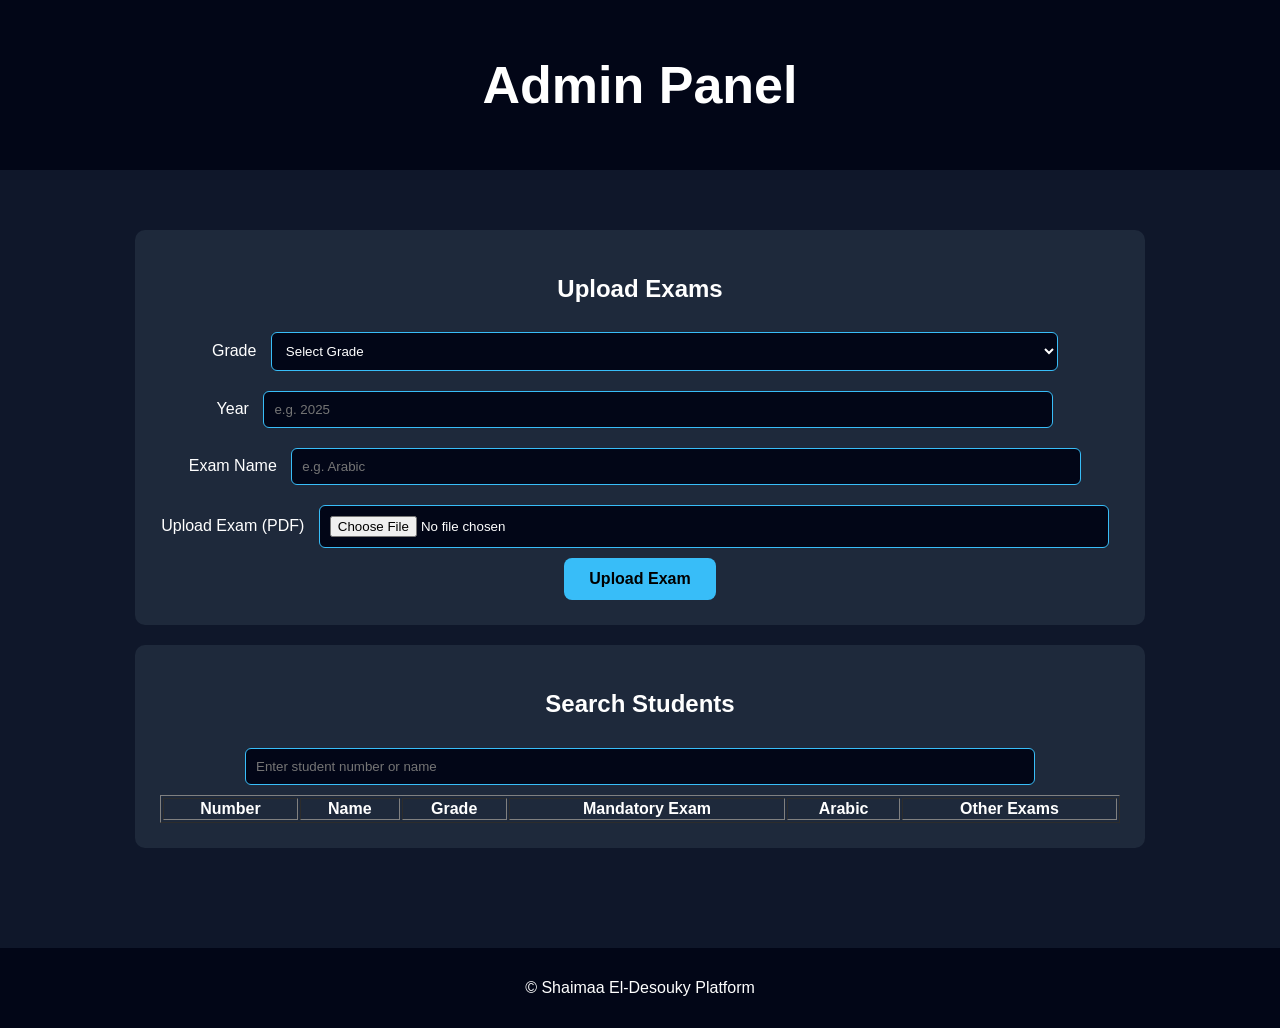
<file: admin_panel.html>
<!DOCTYPE html>
<html lang="en">
<head>
<meta charset="UTF-8">
<title>Admin Panel</title>
<link rel="stylesheet" href="style.css">
</head>
<body>

<header><h1>Admin Panel</h1></header>

<section class="container">

<div class="card">
<h2>Upload Exams</h2>
<form id="examForm">
<label>Grade</label>
<select id="examGrade" required>
<option value="">Select Grade</option>
<option>1 Preparatory</option>
<option>2 Preparatory</option>
<option>3 Preparatory</option>
<option>1 Secondary</option>
</select><br>
<label>Year</label>
<input type="text" id="examYear" placeholder="e.g. 2025" required><br>
<label>Exam Name</label>
<input type="text" id="examName" placeholder="e.g. Arabic" required><br>
<label>Upload Exam (PDF)</label>
<input type="file" id="examFile" accept=".pdf" required><br>
<button type="submit">Upload Exam</button>
</form>
</div>

<div class="card">
<h2>Search Students</h2>
<input type="text" id="searchInput" placeholder="Enter student number or name">
<table border="1" style="width:100%;color:white;">
  <thead>
    <tr>
      <th>Number</th>
      <th>Name</th>
      <th>Grade</th>
      <th>Mandatory Exam</th>
      <th>Arabic</th>
      <th>Other Exams</th>
    </tr>
  </thead>
  <tbody id="studentsTableBody"></tbody>
</table>
</div>

</section>

<footer>
<p>© Shaimaa El-Desouky Platform</p>
</footer>

<script>
// Load students
let allStudents = JSON.parse(localStorage.getItem('studentsData')) || [];

function renderTable(filter=""){
    const tbody = document.getElementById('studentsTableBody');
    tbody.innerHTML = "";
    allStudents.forEach(s => {
        if(filter && !s.number.includes(filter) && !s.name.toLowerCase().includes(filter.toLowerCase())) return;
        const row = `<tr>
            <td>${s.number}</td>
            <td>${s.name}</td>
            <td>${s.grade}</td>
            <td>${s.exams?.Mandatory?.score ?? 'Not Taken'}</td>
            <td>${s.exams?.Arabic?.score ?? 'Not Taken'}</td>
            <td>${JSON.stringify(s.exams)}</td>
        </tr>`;
        tbody.innerHTML += row;
    });
}
renderTable();

// Search students
document.getElementById('searchInput').addEventListener('input', function(){
    renderTable(this.value);
});

// Upload exam (dummy, just alert)
document.getElementById('examForm').addEventListener('submit', function(e){
    e.preventDefault();
    alert("Exam uploaded successfully!");
});
</script>

</body>
</html>
</file>
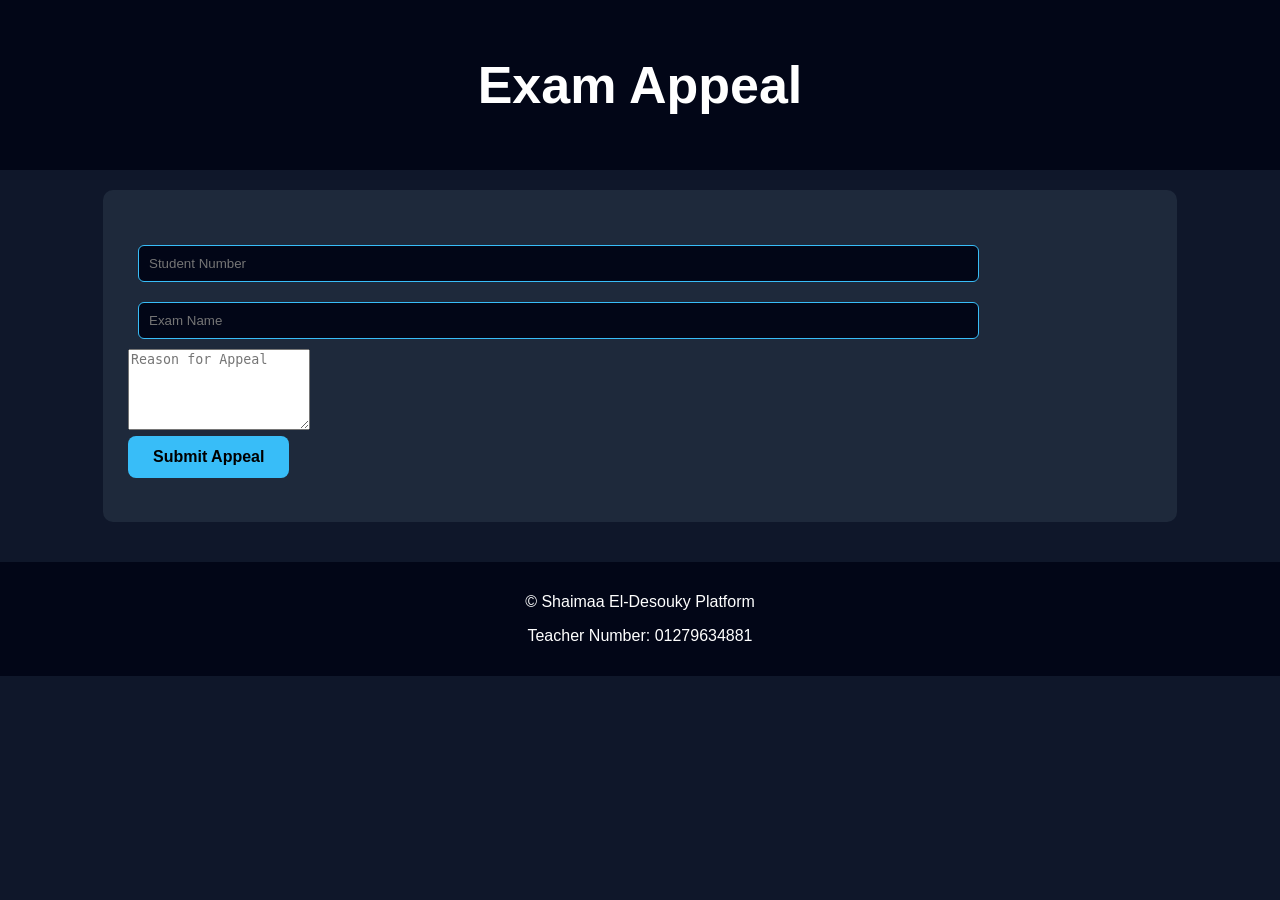
<file: appeal.html>
<!DOCTYPE html>
<html lang="en">
<head>
<meta charset="UTF-8">
<title>Exam Appeal</title>
<link rel="stylesheet" href="style.css">
</head>
<body>
<header><h1>Exam Appeal</h1></header>
<section class="containe>Submit Your Appeal</h2>
<formr">
<div class="card">
<h2>
<input type="text" placeholder="Student Number" required><br>
<input type="text" placeholder="Exam Name" required><br>
<textarea placeholder="Reason for Appeal" rows="5" required></textarea><br>
<button type="submit">Submit Appeal</button>
</form>
</div>
</section>
<footer>
<p>© Shaimaa El-Desouky Platform</p>
<p>Teacher Number: 01279634881</p>
</footer>
</body>
</html>
</file>
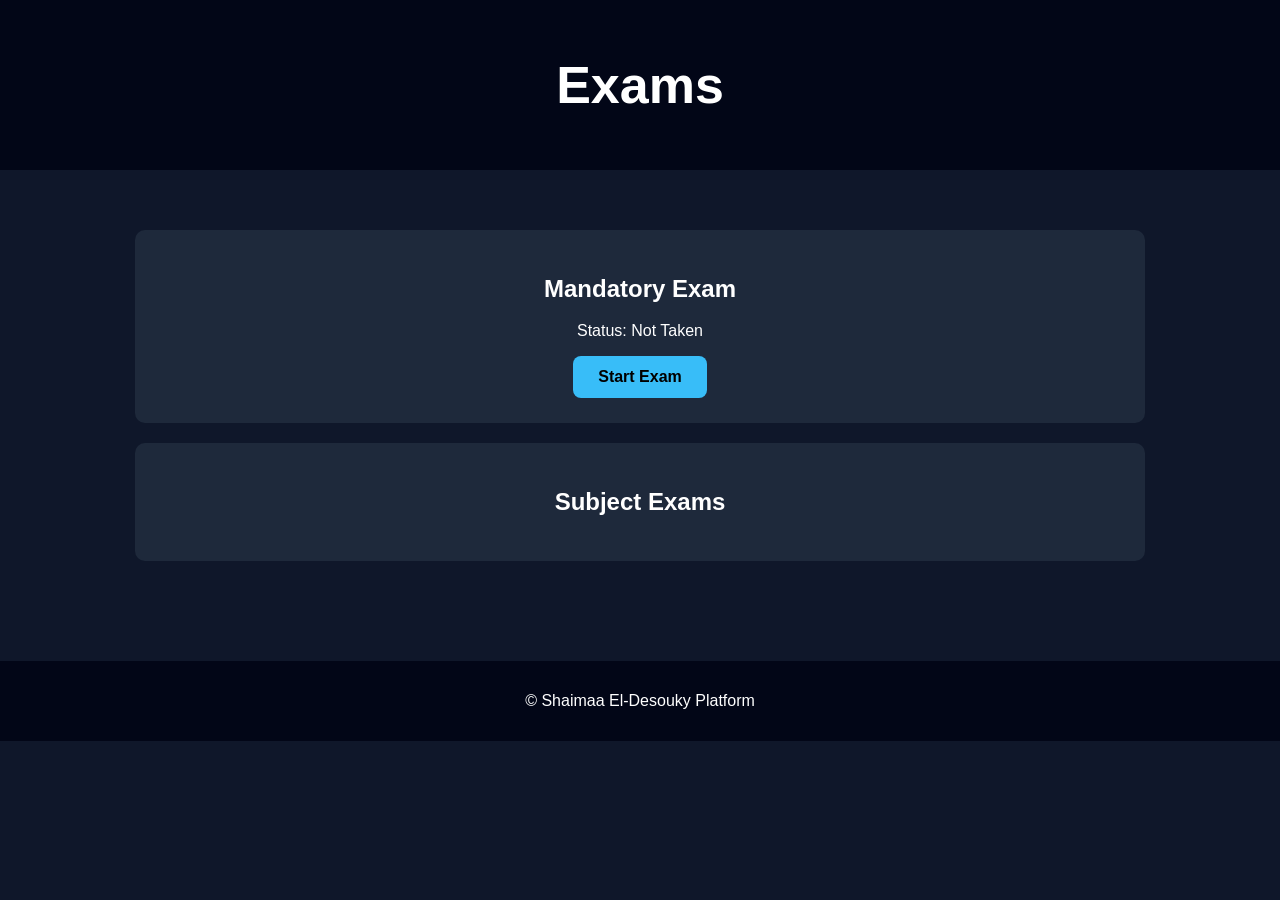
<file: exams.html>
<!DOCTYPE html>
<html lang="en">
<head>
<meta charset="UTF-8">
<title>Exams</title>
<link rel="stylesheet" href="style.css">
</head>
<body>

<header><h1>Exams</h1></header>

<section class="container">

<div class="card">
<h2>Mandatory Exam</h2>
<p>Status: <span id="mandatoryStatus">Not Taken</span></p>
<button onclick="startExam('Mandatory')">Start Exam</button>
</div>

<div class="card">
<h2>Subject Exams</h2>
<ul id="subjectExams"></ul>
</div>

</section>

<footer>
<p>© Shaimaa El-Desouky Platform</p>
</footer>

<script>
// Load students
let allStudents = JSON.parse(localStorage.getItem('studentsData')) || [];
let currentStudent = JSON.parse(localStorage.getItem('currentStudent'));

// Subject exams list
let exams = ['Arabic-Prep1','Arabic-Prep2','Arabic-Prep3','Arabic-Sec1','Arabic-Sec2','Arabic-Sec3','1Secondary-Arabic'];
let subjectExams = document.getElementById('subjectExams');

exams.forEach(exam => {
  if(!currentStudent.exams[exam]) currentStudent.exams[exam] = {};
  let li = document.createElement('li');
  let score = currentStudent.exams[exam]?.score ?? "Not Taken";
  li.innerHTML = `${exam}: ${score} <button onclick="startExam('${exam}')">Start</button>`;
  subjectExams.appendChild(li);
});

// Start exam function (dummy)
function startExam(examName){
  let userAnswer = prompt(`Answer for ${examName} (type score 0-100)`,'80');
  let score = parseInt(userAnswer);
  currentStudent.exams[examName].score = score;
  localStorage.setItem('studentsData', JSON.stringify(allStudents));
  alert(`Your score for ${examName}: ${score}`);
  location.reload();
}
</script>

</body>
</html>
</file>
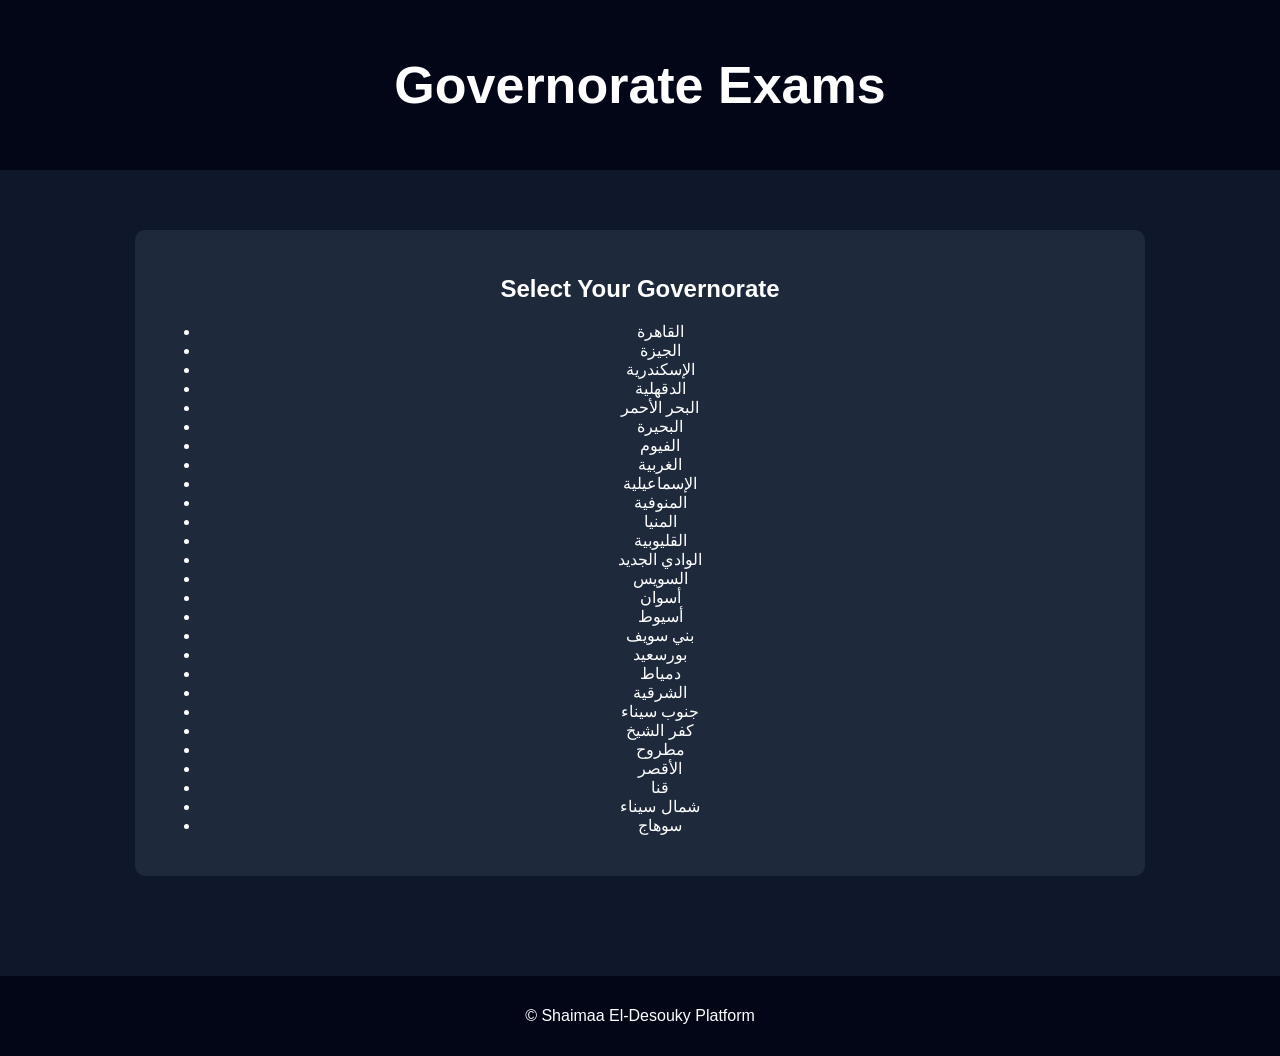
<file: governorates.html>
<!DOCTYPE html>
<html lang="en">

<head>
<meta charset="UTF-8">
<title>Governorate Exams</title>
<link rel="stylesheet" href="style.css">
</head>

<body>

<header>
<h1>Governorate Exams</h1>
</header>

<section class="container">

<div class="card">

<h2>Select Your Governorate</h2>

<ul>
<li>القاهرة</li>
<li>الجيزة</li>
<li>الإسكندرية</li>
<li>الدقهلية</li>
<li>البحر الأحمر</li>
<li>البحيرة</li>
<li>الفيوم</li>
<li>الغربية</li>
<li>الإسماعيلية</li>
<li>المنوفية</li>
<li>المنيا</li>
<li>القليوبية</li>
<li>الوادي الجديد</li>
<li>السويس</li>
<li>أسوان</li>
<li>أسيوط</li>
<li>بني سويف</li>
<li>بورسعيد</li>
<li>دمياط</li>
<li>الشرقية</li>
<li>جنوب سيناء</li>
<li>كفر الشيخ</li>
<li>مطروح</li>
<li>الأقصر</li>
<li>قنا</li>
<li>شمال سيناء</li>
<li>سوهاج</li>
</ul>

</div>

</section>

<footer>
<p>© Shaimaa El-Desouky Platform</p>
</footer>

</body>
</html>
</file>
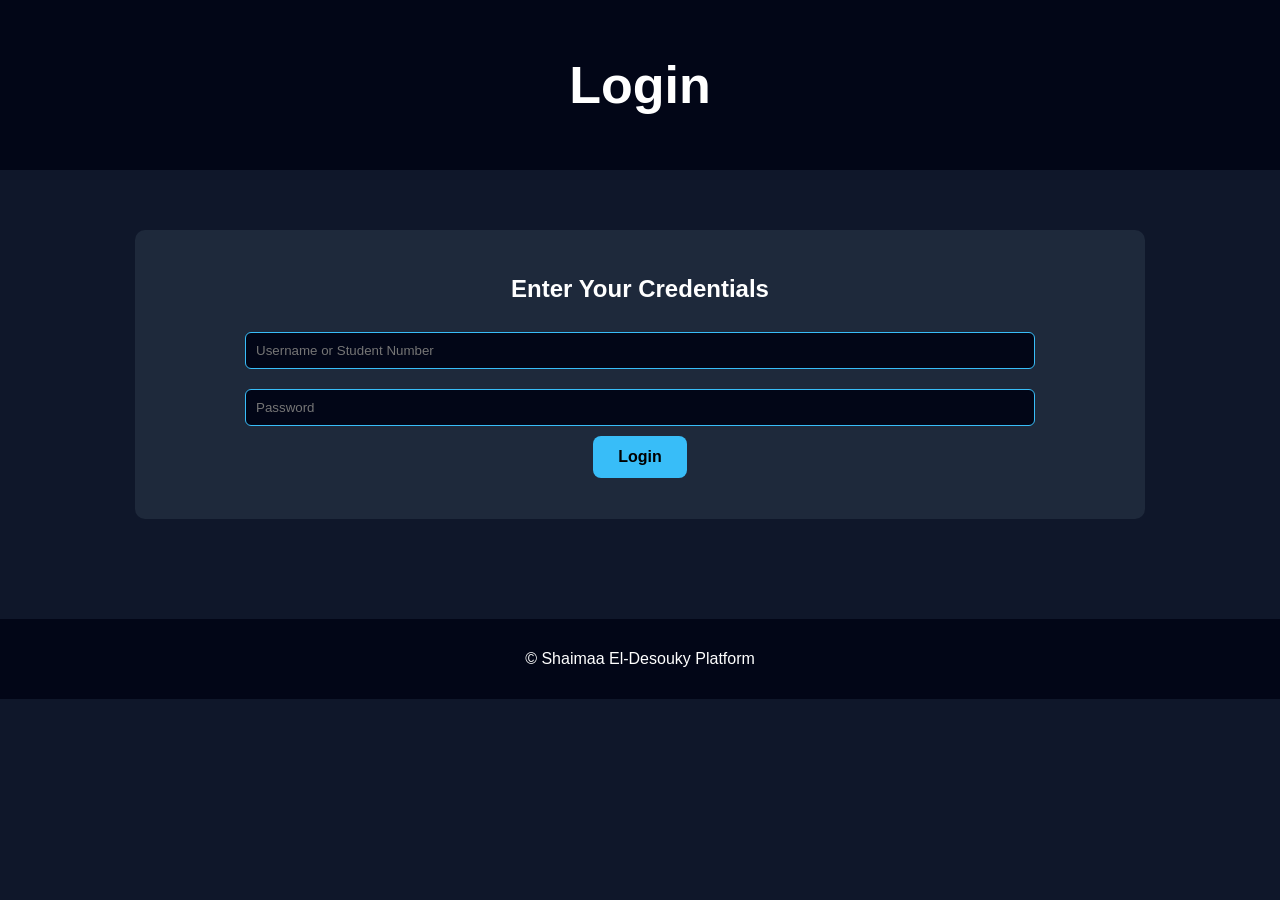
<file: login.html>
<!DOCTYPE html>
<html lang="en">
<head>
<meta charset="UTF-8">
<title>Login</title>
<link rel="stylesheet" href="style.css">
</head>
<body>

<header><h1>Login</h1></header>

<section class="container">
<div class="card">
<h2>Enter Your Credentials</h2>
<form id="loginForm">
<input type="text" id="username" placeholder="Username or Student Number" required><br>
<input type="password" id="password" placeholder="Password" required><br>
<button type="submit">Login</button>
<p id="error" style="color:red;"></p>
</form>
</div>
</section>

<footer>
<p>© Shaimaa El-Desouky Platform</p>
</footer>

<script>
// Dummy Student Accounts
const students = [
    { number: "1001", name:"Ali Ahmed", password: "pass1", grade: "1 Preparatory", exams: {} },
    { number: "1002", name:"Sara Mohamed", password: "pass2", grade: "2 Preparatory", exams: {} }
];

const admin = { username: "sd", password: "1234" };

// Save initial data to localStorage if empty
if(!localStorage.getItem('studentsData')){
    localStorage.setItem('studentsData', JSON.stringify(students));
}

const form = document.getElementById('loginForm');
form.addEventListener('submit', function(e){
    e.preventDefault();
    const user = document.getElementById('username').value;
    const pass = document.getElementById('password').value;

    // Check Admin
    if(user === admin.username && pass === admin.password){
        window.location.href = "admin_panel.html";
        return;
    }

    // Check Students
    const allStudents = JSON.parse(localStorage.getItem('studentsData'));
    const found = allStudents.find(s => s.number === user && s.password === pass);
    if(found){
        localStorage.setItem('currentStudent', JSON.stringify(found));
        window.location.href = "student_dashboard.html";
        return;
    }

    document.getElementById('error').innerText = "Wrong Username or Password!";
});
</script>

</body>
</html>
</file>
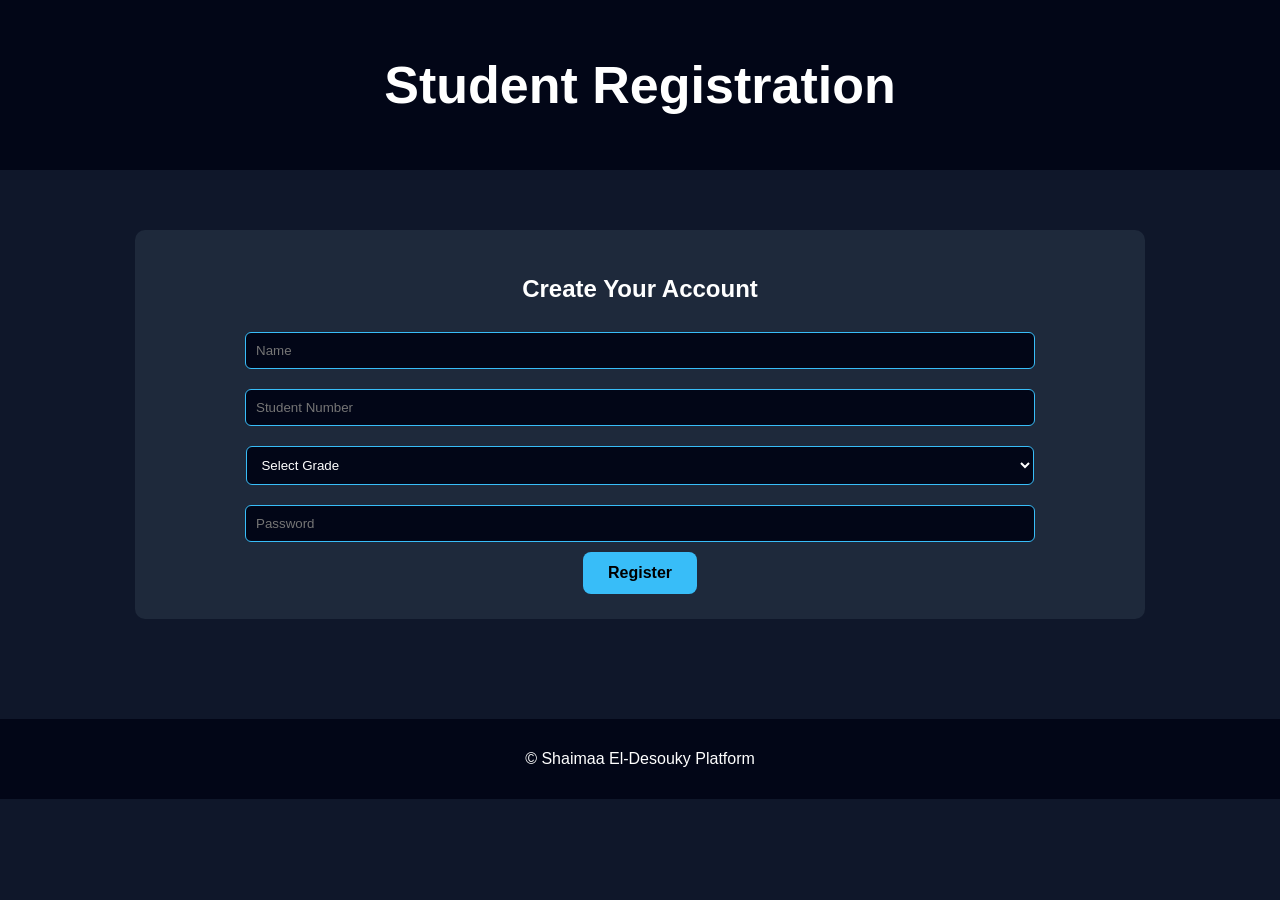
<file: register.html>
<!DOCTYPE html>
<html lang="en">

<head>
<meta charset="UTF-8">
<title>Student Register</title>
<link rel="stylesheet" href="style.css">
</head>

<body>

<header>
<h1>Student Registration</h1>
</header>

<section class="container">

<div class="card">

<h2>Create Your Account</h2>

<form>

<input type="text" placeholder="Name" required>
<br>

<input type="text" placeholder="Student Number" required>
<br>

<select required>
<option value="">Select Grade</option>
<option>Prep 1</option>
<option>Prep 2</option>
<option>Prep 3</option>
<option>Sec 1</option>
<option>Sec 2</option>
<option>Sec 3</option>
</select>
<br>

<input type="password" placeholder="Password" required>
<br>

<button type="submit">Register</button>

</form>

</div>

</section>

<footer>
<p>© Shaimaa El-Desouky Platform</p>
</footer>

</body>
</html>
</file>
<file: style.css>
body{
margin:0;
font-family:Arial, Helvetica, sans-serif;
background:#0f172a;
color:white;
}

header{
background:#020617;
padding:20px;
text-align:center;
font-size:26px;
font-weight:bold;
}

nav{
background:#1e293b;
padding:15px;
text-align:center;
}

nav a{
color:white;
text-decoration:none;
margin:15px;
font-size:18px;
}

nav a:hover{
color:#38bdf8;
}

.container{
padding:40px;
text-align:center;
}

.card{
background:#1e293b;
padding:25px;
margin:20px auto;
border-radius:10px;
width:80%;
}

button{
background:#38bdf8;
border:none;
padding:12px 25px;
color:black;
font-size:16px;
font-weight:bold;
border-radius:8px;
cursor:pointer;
}

button:hover{
background:#0ea5e9;
}

input{
width:80%;
padding:10px;
margin:10px;
background:#020617;
border:1px solid #38bdf8;
color:white;
border-radius:6px;
}

select{
width:82%;
padding:10px;
margin:10px;
background:#020617;
border:1px solid #38bdf8;
color:white;
border-radius:6px;
}

footer{
background:#020617;
text-align:center;
padding:15px;
margin-top:40px;
}
</file>
